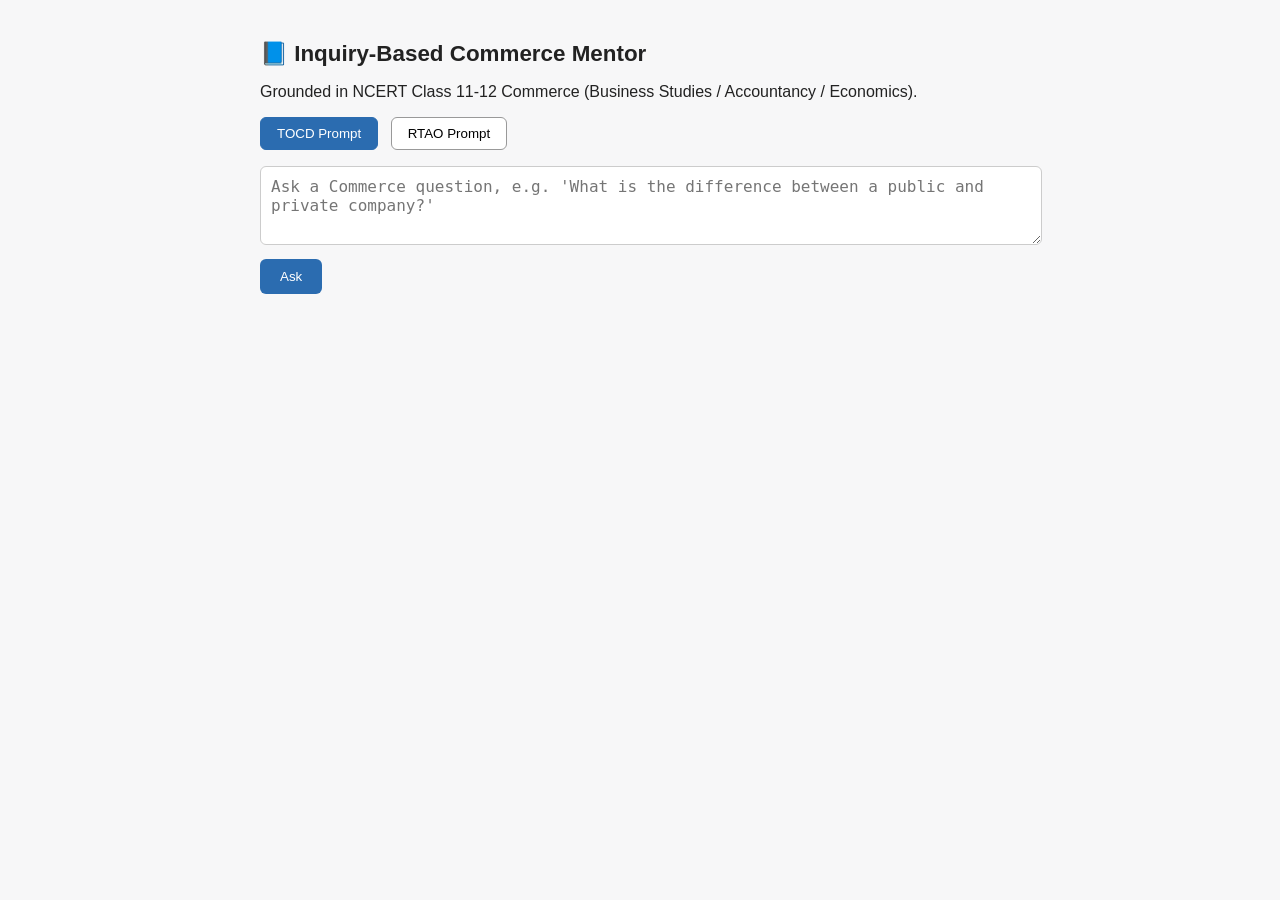
<file: templates/index.html>
<!DOCTYPE html>
<html lang="en">
<head>
<meta charset="UTF-8">
<title>Inquiry-Based Commerce Mentor (RAG)</title>
<style>
  body { font-family: -apple-system, Segoe UI, Roboto, Arial, sans-serif; max-width: 760px; margin: 40px auto; background:#f7f7f8; color:#222; }
  h1 { font-size: 1.4rem; }
  .toggle { margin: 16px 0; }
  .toggle button { padding: 8px 16px; border: 1px solid #999; background:#fff; cursor:pointer; border-radius: 6px; margin-right:8px; }
  .toggle button.active { background:#2b6cb0; color:#fff; border-color:#2b6cb0; }
  textarea { width:100%; padding:10px; font-size:1rem; border-radius:6px; border:1px solid #ccc; }
  button#askBtn { margin-top:10px; padding:10px 20px; background:#2b6cb0; color:#fff; border:none; border-radius:6px; cursor:pointer; }
  .answer { background:#fff; border:1px solid #ddd; border-radius:8px; padding:16px; margin-top:20px; white-space:pre-wrap; }
  .sources { margin-top:10px; font-size:0.85rem; color:#555; }
  .sources ul { padding-left:20px; }
  .loading { color:#888; font-style:italic; }
</style>
</head>
<body>
  <h1>📘 Inquiry-Based Commerce Mentor</h1>
  <p>Grounded in NCERT Class 11-12 Commerce (Business Studies / Accountancy / Economics).</p>

  <div class="toggle">
    <button id="tocdBtn" class="active" onclick="setMode('tocd')">TOCD Prompt</button>
    <button id="rtaoBtn" onclick="setMode('rtao')">RTAO Prompt</button>
  </div>

  <textarea id="query" rows="3" placeholder="Ask a Commerce question, e.g. 'What is the difference between a public and private company?'"></textarea>
  <br>
  <button id="askBtn" onclick="ask()">Ask</button>

  <div id="result"></div>

<script>
let mode = "tocd";

function setMode(m) {
  mode = m;
  document.getElementById("tocdBtn").classList.toggle("active", m === "tocd");
  document.getElementById("rtaoBtn").classList.toggle("active", m === "rtao");
}

async function ask() {
  const query = document.getElementById("query").value.trim();
  const resultDiv = document.getElementById("result");
  if (!query) return;

  resultDiv.innerHTML = '<p class="loading">Retrieving context and generating answer...</p>';

  try {
    const res = await fetch("/api/ask", {
      method: "POST",
      headers: { "Content-Type": "application/json" },
      body: JSON.stringify({ query, mode })
    });
    const data = await res.json();

    if (data.error) {
      resultDiv.innerHTML = `<p style="color:red">Error: ${data.error}</p>`;
      return;
    }

    let sourcesHtml = "<ul>";
    data.sources.forEach(s => {
      sourcesHtml += `<li>${s.source}${s.page ? ", p." + s.page : ""} (similarity: ${s.score})</li>`;
    });
    sourcesHtml += "</ul>";

    resultDiv.innerHTML = `
      <div class="answer">${data.answer}</div>
      <div class="sources"><strong>Mode:</strong> ${data.mode.toUpperCase()}<br>
      <strong>Retrieved sources:</strong>${sourcesHtml}</div>
    `;
  } catch (err) {
    resultDiv.innerHTML = `<p style="color:red">Request failed: ${err}</p>`;
  }
}
</script>
</body>
</html>
</file>
